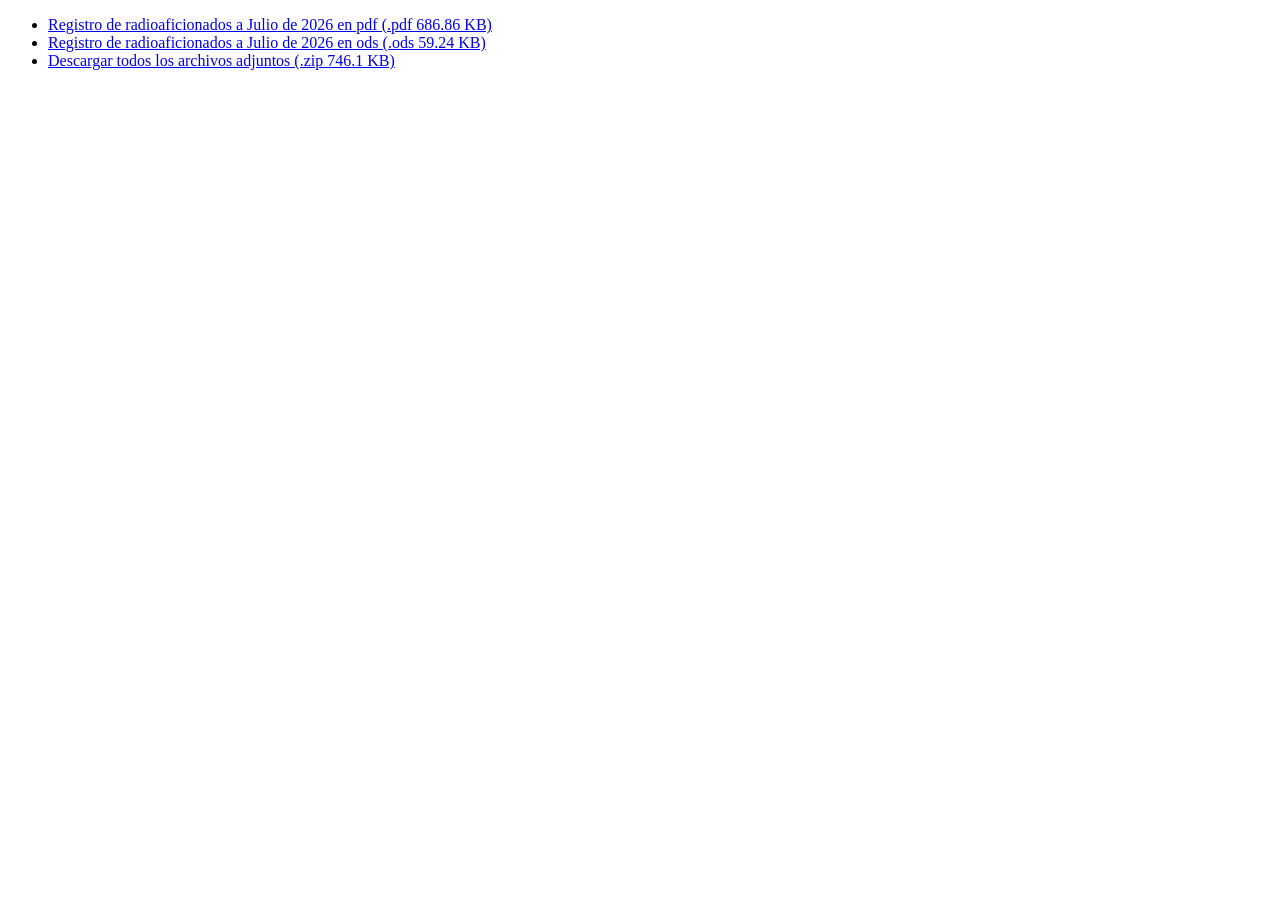
<file: tests/fixtures/ursec/registro-radioaficionados.html>
<!DOCTYPE html>
<html lang="es" dir="ltr">
<head>
<meta charset="utf-8" />
<title>Registro de radioaficionados | URSEC</title>
</head>
<body>
<!-- Trimmed copy of the URSEC "Registro de radioaficionados" page (2026-11-02): only the downloads list is kept, verbatim. -->
<ul class="Page-downloads List"><li> <a class="Download" aria-label="Descargar: Registro de radioaficionados a Julio de 2026 en pdf (.pdf 686.86 KB)" href='https://www.gub.uy/unidad-reguladora-servicios-comunicaciones/sites/unidad-reguladora-servicios-comunicaciones/files/2026-07/Nomina%20CX%20Vigentes%20Julio%202026.pdf' download ><div class="Media"><div class="Media-image"> <span class="Download-icon"> <span class="Icon Icon--download"></span> </span></div><div class="Media-body"><div class="Download-title "> Registro de radioaficionados a Julio de 2026 en pdf (.pdf 686.86 KB)</div></div></div> </a></li><li> <a class="Download" aria-label="Descargar: Registro de radioaficionados a Julio de 2026 en ods (.ods 59.24 KB)" href='https://www.gub.uy/unidad-reguladora-servicios-comunicaciones/sites/unidad-reguladora-servicios-comunicaciones/files/2026-07/Nomina%20CX%20Vigentes%20Julio%202026.ods' download ><div class="Media"><div class="Media-image"> <span class="Download-icon"> <span class="Icon Icon--download"></span> </span></div><div class="Media-body"><div class="Download-title "> Registro de radioaficionados a Julio de 2026 en ods (.ods 59.24 KB)</div></div></div> </a></li><li> <a href="/unidad-reguladora-servicios-comunicaciones/download/node/field_documento/527" class="Download-title u-textNormal u-textSmall">Descargar todos los archivos adjuntos (.zip 746.1 KB)</a></li></ul>
</body>
</html>
</file>
